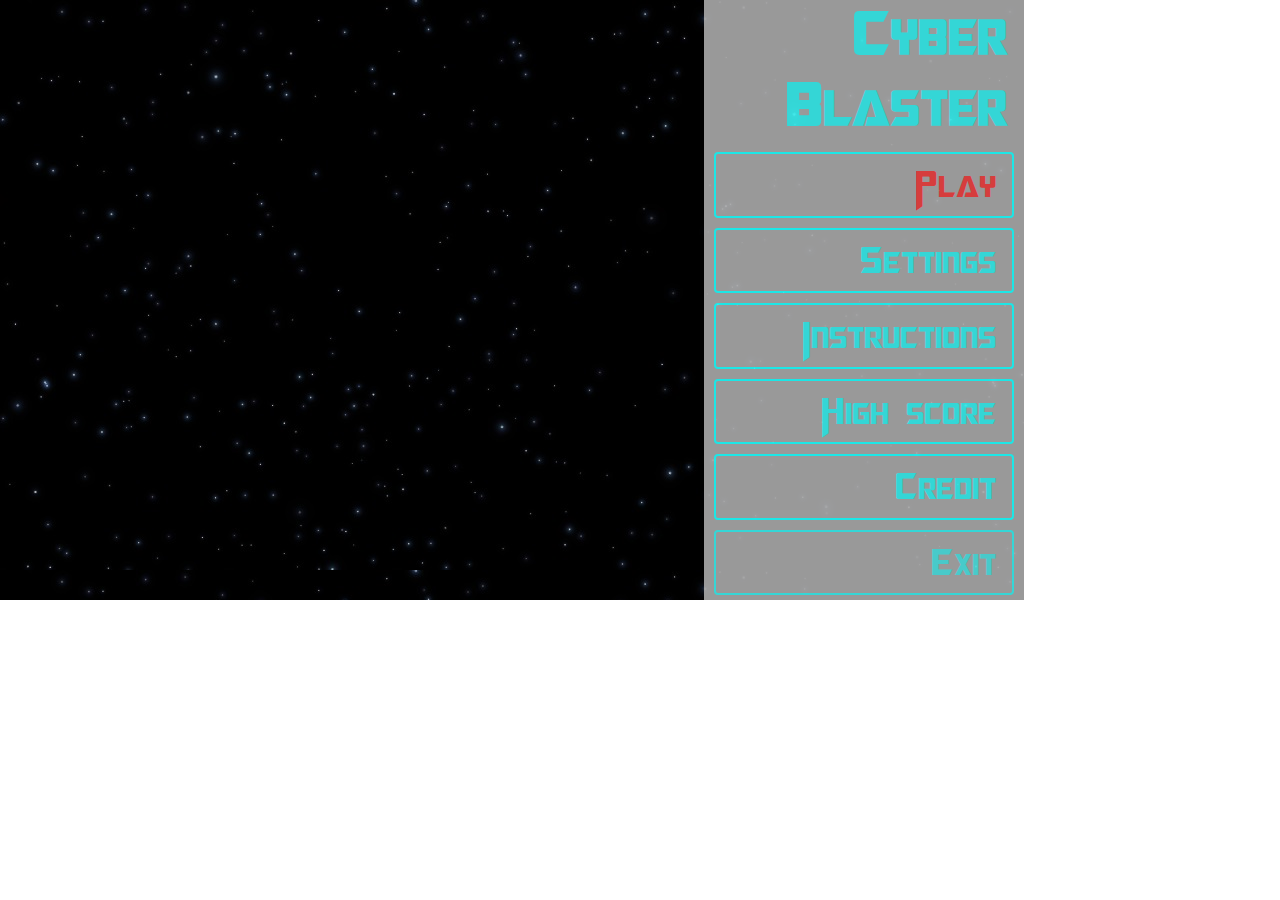
<file: index.html>
<!DOCTYPE html PUBLIC "-//W3C//DTD XHTML 1.0 Transitional//EN" "http://www.w3.org/TR/xhtml1/DTD/xhtml1-transitional.dtd">
<html xmlns="http://www.w3.org/1999/xhtml">
<head>
<meta http-equiv="Content-Type" content="text/html; charset=utf-8" />
<meta name="viewport" id="viewport" content="width=device-width,height=device-height,initial-scale=1.0,user-scalable=no" />
<script src="libs/jquery191min.js" type="text/javascript"></script>
<script src="libs/Kinetic.js" type="text/javascript"></script>
<script src="libs/FormatDate.js" type="text/javascript"></script>
<link rel="stylesheet" type="text/css" href="style.css">
<title>Cyber blaster</title>
</head>

<body>
    <div class="bgMusic"></div>
    <div id="main">
        <!-- Splash Screen is disabled due to the load screen function of Playboo--->
        <!--<div id="splash">
            <img id="splash" src="images/logo.jpg" />
        </div>-->
        
    	<div id="menu">
            <span><h2><span class="bigger">C</span>yber <span class="bigger">B</span>laster</h2></span>
            <div class="newgame" ><p></p></div>
            <div class="setting1" ><p></p></div>
            <div class="help1" ><p></p></div>
            <div class="highscore" ><p></p></div>
            <div class="credit"><p></p></div>
            <div class="exit"><p></p></div>
        </div>
        
        <div id="setting1">
            <h2></h2>
            <ul>
                <li class="music"></li>
                <li class="sound"></li>
                <li class="bg"></li>
                <table>
                    <tr>
                        <td><li class="lang">Language</li></td>
                        <td>
                            <li class="english">English</li>
                            <li class="french">Français</li>
                        </td>
                    </tr>
                </table>
            </ul>
        </div>
        
        <div id="help1">
            <h2></h2>
            <span class="helpText"></span>
        </div>
        
        <div id="highscore">
        	<h2></h2>
            <ul>
            </ul>
        </div>
        
        <div id="credit">
            <!--
            <h2>Art/Désign</h2>
            <p>JTR Jeux</p>
            <img src="images/logo.jpg" width="300px"/>
            
            <h2>Musique</h2>
            <p>Chromatic T-Rex</p>
            <img src="images/music_logo.png" width="200px"/></p>
            <p>Permission accordée par Ben Prunty</p>
            
            <h2>Développeur</h2>
            <p>Alic Jiang</p>
            <p>Peter Kim</p>
            
            <h2>Bibliothèque</h2>
            <p>jQuery 1.9.1</p>
            <p>Kinetic JS 4.5.1</p>
            
            <h2>Police</h2>
            <p>TIE-Wing</p>
            <p>Marcher à Boba fonts</p>
            <img src="images/font_logo.png" width="120px"/></p>
            </h2>
            <br />
            <br />
            <br />
            <br />
            <br />
            <h2>The people who are crazy enough to think they can change the world, are the ones who do.<br /> <h3>-- Think Different</h3></h2>
            <h2>seuls ceux qui sont assez fous pour penser qu'ils peuvent changer le monde, y parviennent.<br /> <h3>-- Think Different</h3></h2>
            -->
        </div>
        
        <div id="save">
            <div class="save1" onclick="saveData(0)"></div>
            <span class="delete delete1" onclick="deleteData(0)"></span>
            <div class="save2" onclick="saveData(1)"></div>
            <span class="delete delete2" onclick="deleteData(1)"></span>
            <div class="save3" onclick="saveData(2)"></div>
            <span class="delete delete3" onclick="deleteData(2)"></span>
            <div class="save4" onclick="saveData(3)"></div>
            <span class="delete delete4" onclick="deleteData(3)"></span>
            <div class="save5" onclick="saveData(4)"></div>
            <span class="delete delete5" onclick="deleteData(4)"></span>
            <span class="testmod" onclick="testmod()">TestMod</span>
        </div>
        
        <div id="namefield">
            <div class="save"></div>
            <h3></h3>
            <div>
                <input class="name" type="text" maxlength="8"/>
                <span class="launch"></span>
            </div>
        </div>
    </div>
    
	<div id="gamefield">
        <div id="myCanvas"></div>
        
        <div id="levelComplete">
            <h3></h3>
            <div class="nextLevel"></div>
            <div class="backMain"></div>
        </div>
        
        <div id="gameover">
        	<h3></h3>
            <div class="backMain"></div>
        </div>
        
        <div id="leftPanel">
            <div id="lives">
                <span class="text"></span>&nbsp;<img src="images/Life.png" height="30" />x<span class="num"></span>
            </div>
            <div id="score">
                <span class="text"></span>&nbsp;<span class="num">0</span>
            </div>
        </div>
        
        <div id="rightPanel">
            <div id="score">
                <span class="text"></span>&nbsp;<span class="num">0</span>
            </div>
        </div>
        
        <div id="rightPanel">
            <span class="text"></span>&nbsp;<span class="level"></span>
        </div>
        
        <div id="shop">
            <div class="items">
                <div>
                    <p class="bomb"></p>
                    <img class="bomb" src="images/Bomb.jpg" width="100" height="100"/>
                    <p class="priceBomb"></p>
                </div>
                <div>
                    <p class="shield"></p>
                    <img class="shield" src="images/Shield.jpg" width="100" height="100"/>
                    <p class="priceShield"></p>
                </div>
                <div>
                    <p class="life"></p>
                    <img class="life" src="images/Life.jpg" width="100" height="100"/>
                    <p class="priceLife"></p>
                </div>
                <div>
                    <p class="freeze"></p>
                    <img class="freeze" src="images/Freeze.jpg" width="100" height="100"/>
                    <p class="priceFreeze"></p>
                </div>
            </div>
        </div>
        
        <div id="effects"></div>
        
        <div id="setting2">
            <h2></h2>
            <ul>
                <li class="music"></li>
                <li class="sound"></li>
                <li class="bg"></li>
                <table>
                    <tr>
                        <td><li class="lang">Language</li></td>
                        <td>
                            <li class="english">English</li>
                            <li class="french">Français</li>
                        </td>
                    </tr>
                </table>
            </ul>
        </div>
        
        <div id="help2">
            <h2></h2>
            <span class="helpText"></span>
        </div>
        
        <div id="mainmenu">
            <span class="confirm"></span>
            <span class="backMain"></span>
            <span class="no"></span>
        </div>
        
        <div id="ui">
            <div id="nonPause">
                <div id="input"></div>
                <table>
                    <tbody>
                        <tr>
                            <td><div  class="keypad" onclick="addNum(7)" id="seven">7</div></td>
                            <td><div  class="keypad" onclick="addNum(8)" id="eight">8</div></td>
                            <td><div  class="keypad" onclick="addNum(9)" id="nine">9</div></td>
                        </tr>
                        <tr>
                            <td><div  class="keypad" onclick="addNum(4)" id="four">4</div></td>
                            <td><div  class="keypad" onclick="addNum(5)" id="five">5</div></td>
                            <td><div  class="keypad" onclick="addNum(6)" id="six">6</div></td>
                        </tr>
                        <tr>
                            <td><div  class="keypad" onclick="addNum(1)" id="one">1</div></td>
                            <td><div  class="keypad" onclick="addNum(2)" id="two">2</div></td>
                            <td><div  class="keypad" onclick="addNum(3)" id="three">3</div></td>
                        </tr>
                        <tr>
                            <td><div  class="keypad" onclick="clean()" id="clear">clear</div></td>
                            <td><div  class="keypad" onclick="addNum(0)" id="zero">0</div></td>
                            <td><div  class="keypad" onclick="submit()" id="submit">submit</div></td>
                        </tr>
                    </tbody>
                </table>
                
                <div id="buttons">
                    <div class="pause"></div>
                    <!--<div class="lives">Lives: 3</div>-->
                    <div class="numBomb" onclick="bomb()">
                   		<span class="text"></span>&nbsp;
                        <span class="num">0</span>
                    </div>
                    <div class="numShield" onclick="shield()">
                    	<span class="text"></span>&nbsp;
                        <span class="num">0</span>
                    </div>
                    <div class="numFreeze" onclick="freeze()">
                    	<span class="text"></span>&nbsp;
                        <span class="num">0</span>
                    </div>
                </div>
            </div>
            <div id="pauseScreen">
                <img class="resume" src="images/PauseScreen.png" width="200" height="200"/>
                <div class="shop">Shop</div>
                <div class="setting2">Setting</div>
                <div class="help2">Help</div>
                <div class="mainmenu">Main Menu</div>
            </div>
        </div>
        
    </div>
    
    <script>
        document.addEventListener("touchstart", function(e) { e.preventDefault(); }, false);
        document.addEventListener("touchmove", function(e) { e.preventDefault(); }, false);
    </script>
    <script src="js/langToggle.js" type="text/javascript"></script>
    <script src="js/variables.js" type="text/javascript"></script>
    <script src="js/functions.js" type="text/javascript"></script>
    <script src="js/menuEffects.js" type="text/javascript"></script>
			
</body>
</html>
</file>
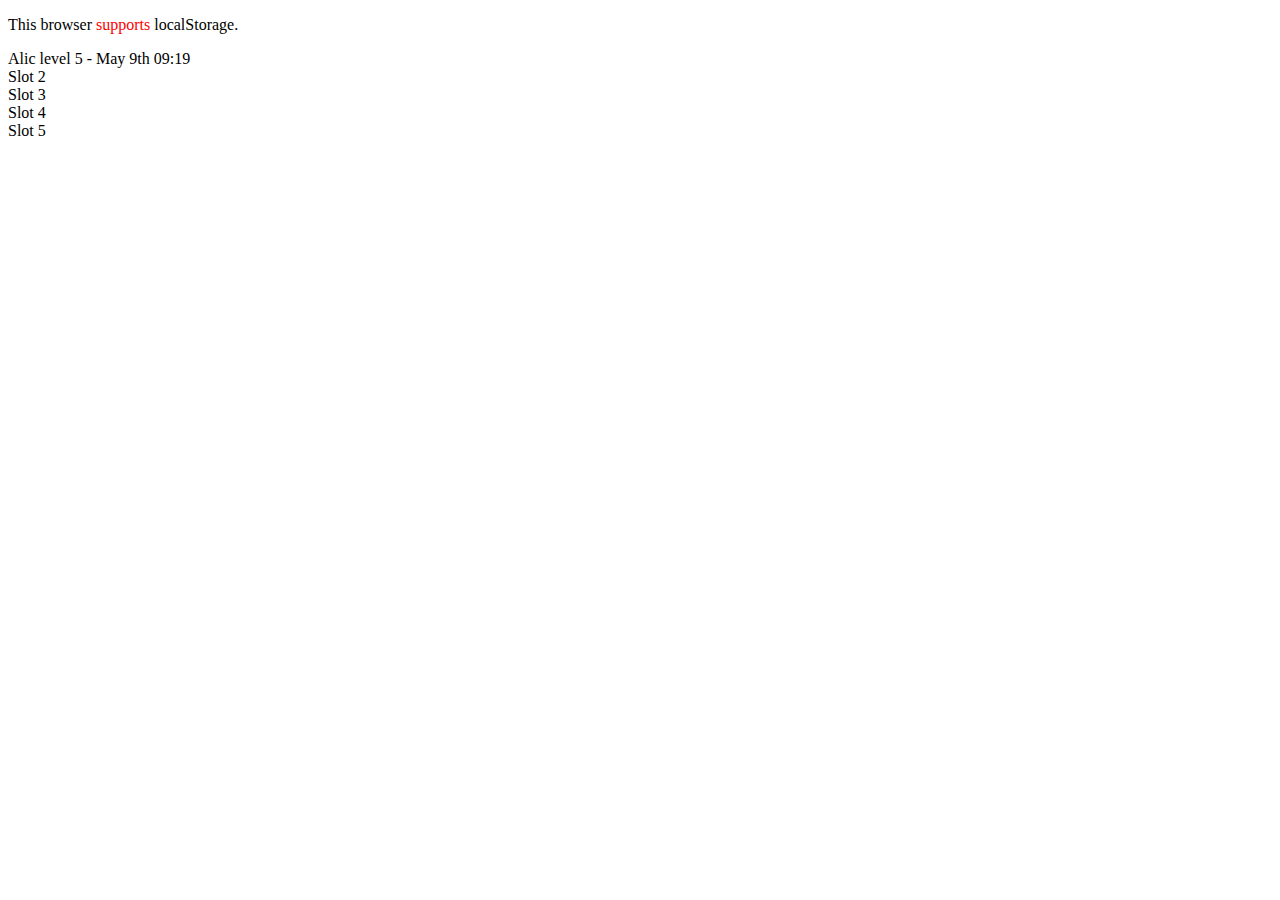
<file: localStorageTest.html>
<!DOCTYPE html PUBLIC "-//W3C//DTD XHTML 1.0 Transitional//EN" "http://www.w3.org/TR/xhtml1/DTD/xhtml1-transitional.dtd">
<html xmlns="http://www.w3.org/1999/xhtml">
<head>
<meta charset="utf-8">
<meta name="viewport" content="width=device-width, 
initial-scale=1.0, minimum-scale=1.0, maximum-scale=1.0, user-scalable=no">
<title>localStorage Test</title>
<script src="libs/jquery191min.js"></script>
<script src="libs/FormatDate.js"></script>
<style>
    .red {
        color:red;
    }
</style>
</head>

<body>
    <p class="alert"></p>
	<p class="content"></p>
    <div class="save1" onclick="saveData(0)">Alic level 5 - May 9th 09:19</div>
    <div class="save2" onclick="saveData(1)">Slot 2</div>
    <div class="save3" onclick="saveData(2)">Slot 3</div>
    <div class="save4" onclick="saveData(3)">Slot 4</div>
    <div class="save5" onclick="saveData(4)">Slot 5</div>
    
    
    <script>
		if(window.localStorage){
			$('.alert').append('This browser <span class="red">supports</span> localStorage.');
            //alert('This browser supports localStorage.');            
		}else{
			$('.alert').append('This browser <span class="red">doest NOT support</span> localStorage.');
            //alert('This browser does NOT supports localStorage.'); 
		}
        
        var creat = new Date();
        var now = new Date();
        //var newSave = new Array();
        var getSave = new Array();
        var saveLength = 5;
        var selectSlot;
		
        /*****
		if (!localStorage.save){
            for (var i=0;i<saveLength;i++){
                newSave[i] = {
                    name : "Jason",
                    //saveSlot: i,
                    level : i*2,
                    score : i*500,
                    numLive : 10,
                    numShield : 5,
                    numBomb : 6,
                    numFreeze : 4,
                    numEnemyKilled : 15,
                    lastSave : 0,
                    createTime: creat.customFormat("#MMM# #D##th# #hh#:#mm#"),
                    version : 0
                };
            }
            localStorage.setItem('save', JSON.stringify(newSave));
		}
        *****/
		
        for (var i=0;i<saveLength;i++){
			if (localStorage['save'+i]){
				//get data from localStorage
                getSave[i] = new Object();
				getSave[i] = JSON.parse(localStorage.getItem('save'+i));
				//update
				//LSupdate(getSave[i],'save'+i);
				//print out the object
				//$('.content').append('<p>This is the <span class="red">' + getSave[i].version + "th</span> time that the object, localStorage.save, has been getd from the localStorage.</p>");
				//$('.content').append("<p>" + JSON.stringify(getSave[i]) + "</p>");
                $('.save'+(i+1)).text(getSave[i].name + " level " + getSave[i].level + " - " + getSave[i].lastSave);
			}
		}
		
		function LSupdate(pending,update){
			//add 1 to the version
			pending.version ++;
			//update last save date
			pending.lastSave = now.customFormat("#MMM# #D##th# #hh#:#mm#");
			//update the version
			localStorage.setItem(update,JSON.stringify(pending));
		}
		
		function LSget(pending,getData){
			//get data from localStorage
			pending = JSON.parse(localStorage.getItem(getData));
		}

		function saveData(i){
            if(!getSave[i]){
				getSave[i] = {
					name : prompt("What yousa name?"),
                    slot: i+1,
					level : 0,
					score : 0,
					numLive : 3,
					numShield : 0,
					numBomb : 0,
					numFreeze : 0,
					numEnemyKilled : 0,
					lastSave : 0,
					createTime: creat.customFormat("#MMM# #D##th# #hh#:#mm#"),
					version : 0
				};
                if(getSave[i].name){
                    if(getSave[i].name.length>0) {
                        LSupdate(getSave[i],'save'+i)
                    }
                }else{
                    getSave[i] = "";
                }
            }else{
                selectSlot = i+1;
                alert("Yousa select slot " + selectSlot + "!");
            }
		}
	</script>
</body>
</html>
</file>
<file: style.css>
@charset "utf-8";
/* CSS Document */
@font-face {
    font-family: mega;
    src: url('Megatron.ttf') format("truetype");
}
body {
    margin: 0px;
    padding: 0px;
    cursor:default;
    font-family: mega;
}
ul {
    list-style:none;
	padding:0;
}

tr {
    display: inline;
    vertical-align: top;
}

table {
    border: none;
    border-collapse: collapse;
    border-spacing: 0;
}
.red {
    color:red;
}
h2 {
	line-height:140%;
    margin: 15px 0 0 0;
}
p {
	line-height:135%;
}
/* Main menu styles*/
#menu .bigger {
    font-size:125%;
}
#splash {
	margin-top:2%;
	width:95%;
	height:90%;
	border:#1FFFFF 10px solid;
    border-radius:4px;
    opacity:0.95;
}
#main {
	background:url(images/space.jpg) repeat scroll 0 0;
	/*border:1px solid #999;*/
    color:#00E8E8;
	font-size:30px;
	text-align:center;	
    width: 1024px;
    height: 600px;
    position: absolute;
}
#menu p, #menu h2, #menu .exit {
	opacity:0.8;
}
#setting1, #help1, #highscore {
    width:704px;
}
#setting1 li, #setting2 li {
	margin: 15px 25px;
    height: 70px;
    line-height: 70px;
}
#setting1 table, #setting2 table {
    text-align: center;
    margin: 0 auto;
}
#highscore li {
	height: 50px;
	line-height: 50px;
	width: 500px;
	margin: 0 0 0 100px;
}
#highscore .score {
	float:left;
}
#highscore .user {
	float:right;
}
#menu div:active {
	background:#1FFFFF;
    color:#090708;
}

#menu {
    color:#1FFFFF;
	background:#aaa;
	float:right;
	height:100%;
	width:320px;
	text-align:right;
    opacity:0.9;
}

#menu h2 {
    font-size:160%;
	margin:0 15px 0 0;
}
#menu div {
    border-radius:4px;
	border:#1FFFFF 2px solid;
    margin:10px 10px;
}
#menu div p {
    padding: 10px 15px 8px 0;
    margin: 0;
}
.newgame {
	color:#FF2B2B;
}
#save {
    font-size: 24px;
}
#save div {
	border-radius: 4px;
	border: #00E8E8 2px solid;
	width: 550px;
	padding: 8px;
	margin: 54px 0 0 10px;
	float: left;
}
#save .delete {
	border-radius: 4px;
	border: #00E8E8 2px solid;
	padding: 8px;
	margin: 54px 0 0 8px;
	float: left;
}
#save div:active, #save .delete:active {
    background:#00E8E8;
    color:#090708;
}
#namefield {
    margin:150px 0 0 0; 
}
#namefield .name {
    font-family: mega;
    font-size: 24px;
    border-radius: 16px;
    border: none;
    margin: 0 25px;
    padding: 1px 10px;
    width: 160px;
    position: relative;
    top: -3px;
    text-align: center;
    background-color: #999;
    color: #00E8E8;
}
#namefield span {
    width:100px;
    height:25px;
}
#credit h2 {
    margin:40px 0 0;
}
#credit p {
    margin:15px 0;
}
#credit img {
    border-radius:4px;
    border:#1FFFFF 2px solid;
    margin-bottom:10px;
	background-color:white;
}
#setting1 li:active, #setting2 li:active, .yes:active, .no:active, #namefield span:active {
    color:red;
}
#help, #setting {
    width:704px;
}
.helpText {
    font-size:27px;
}

#credit {
    /*position:relative;
    top:600px;*/
	background-repeat: no-repeat;
	height:600px;
}

.exit p {
    padding:0;
    margin:0;
    margin-right:15px;
}

/* In game layout */
#myCanvas {
    width:75%;
    height:600px;
    background:url(images/space.jpg) repeat scroll 0 0;
    float:left;
}
#gamefield {
    background:#999;
    /*border:1px solid #999;*/
    color:#67EFE9;
    font-size:30px;
    width: 1024px;
    height: 600px;
    position: absolute;
}
#ui {
    background:url('images/InterfaceBackground.png');
    float:right;
    height:600px;
    width:25%;
    text-align:center;
}
#ui table {
    margin:0 auto;
}
.keypad {
    border:#67EFE9 2px solid;
    border-radius:4px;
    font-size:18px;
	width:65px;
	height:55px;
    line-height:55px;
	text-align:center;
    word-wrap:break-word;
}
#clear, #submit {
    line-height: 28px;
}
/* gradient button from http://gradients.glrzad.com/ */
.keypad:active {
    background:#67EFE9;
    color:#090708;
}
#input {
  	background: none repeat scroll 0 0 black;
    border-radius: 24px 24px 24px 24px;
    font-size: 30px;
    height: 35px;
    line-height: 35px;
    margin: 24px auto 10px;
    width: 200px;
}
#result {
	height:30px;
    font-size:18px;
}
#buttons {
    margin-top: 0px;
}
#buttons div {
    border:#67EFE9 2px solid;
    border-radius:4px;
    margin:10px 23px;
    padding:4px 0;
}
#buttons div:active, #pauseScreen div:active, #levelComplete div:active, #gameover div:active {
    background:#67EFE9;
    color:#090708;
}
#pauseScreen {
    margin-top:40px;
}
.resume {
    margin-bottom:50px;
}
#pauseScreen div {
    border:#67EFE9 2px solid;
    border-radius:4px;
    margin:10px auto;
    padding:8px 0;
    width:210px;
}
#setting2, #shop, #mainmenu, #help2, #effects {
    position:absolute;
    text-align:center;
    width:768px;
    height:600px;
}
#shop {
    height: 600px;
    background: url(images/ShopTable.png) ;
    color:#2374ee;
}
#shop .items {
    margin-top: 290px;
}
#shop .items div {
    float:left;
    margin:0 20px;
    width:150px;
    height:150px;
}
#shop img {
    border:#2374ee 2px solid;
    border-radius:4px;
}
#shop .items div:active {
    color:red;
}
#shop img:active {
    border:red 2px solid;
}
#shop div p {
    margin:15px 0;
}
#shop div span {
    border:#67EFE9 2px solid;
    border-radius:4px;
    padding:4px 25px;
}
#shop div span:active {
    background:#67EFE9;
    color:#090708;
}
.confirm h3:nth-child(1) {
    margin-top:100px;
}
.yes, .no {
    margin:0 15px;
}
#levelComplete,#gameover {
    width: 500px;
	height: 221px;
    position: absolute;
    top: 120px;
    text-align: center;
    left: 140px;
    opacity: 0.90;
    border-radius:4px;
    background:url("images/levelbackground.png") #333;
    z-index:2;
}
#levelComplete div {
    float: left;
    border: #67EFE9 2px solid;
    border-radius: 4px;
    margin: 0 18px 20px 35px;
    padding: 8px;
}
#help2 div{
    border: #67EFE9 2px solid;
    border-radius: 4px;
    height: 40;
    width: 80;
    position: absolute;
    top:2px;
    left: 20px;
}
#gameover h3 {
    padding:25px 0 10px 0;
}
#gameover div {
    border: #67EFE9 2px solid;
    border-radius: 4px;
    margin: 0 auto;
    padding: 4px 0;
    width: 180px;
}
#leftPanel {
    position: absolute;
    margin: 5px;
}
#rightPanel {
    position: absolute;
    left: 580px;
    margin: 5px;
}
</file>
